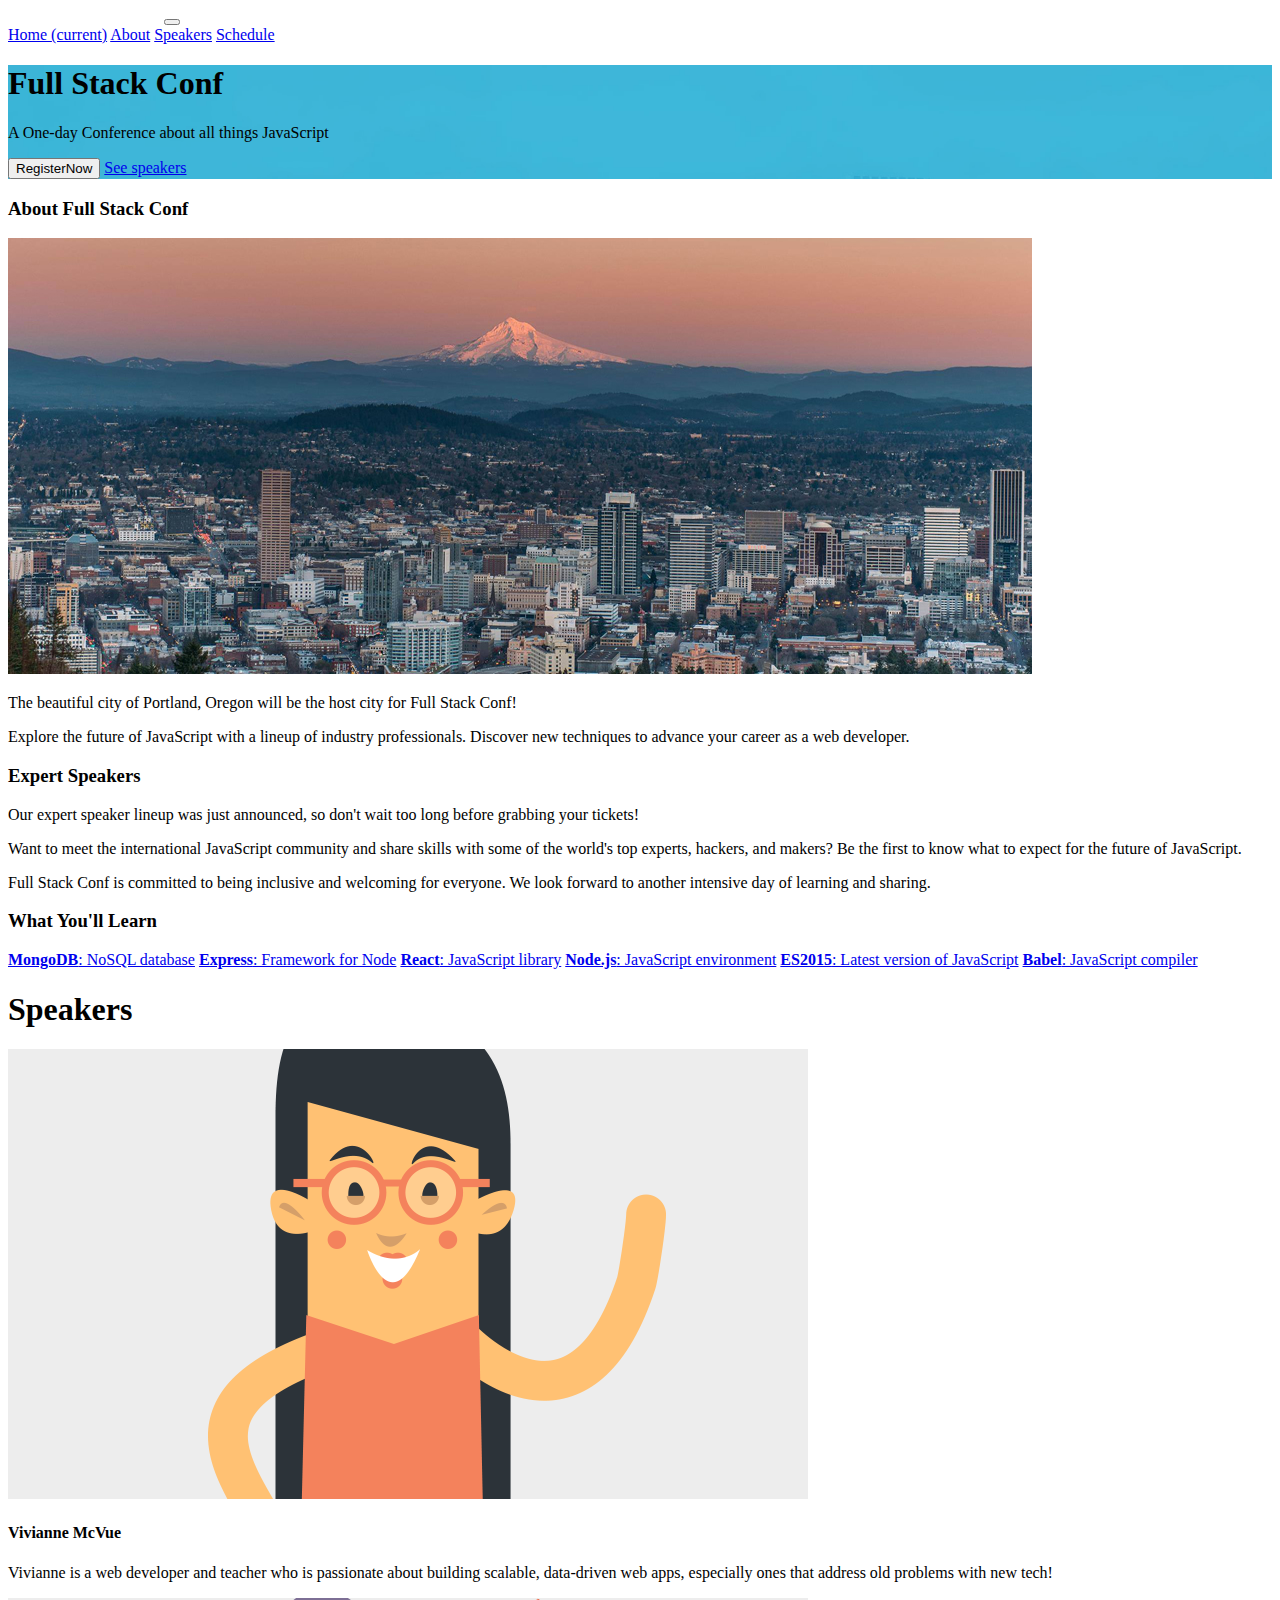
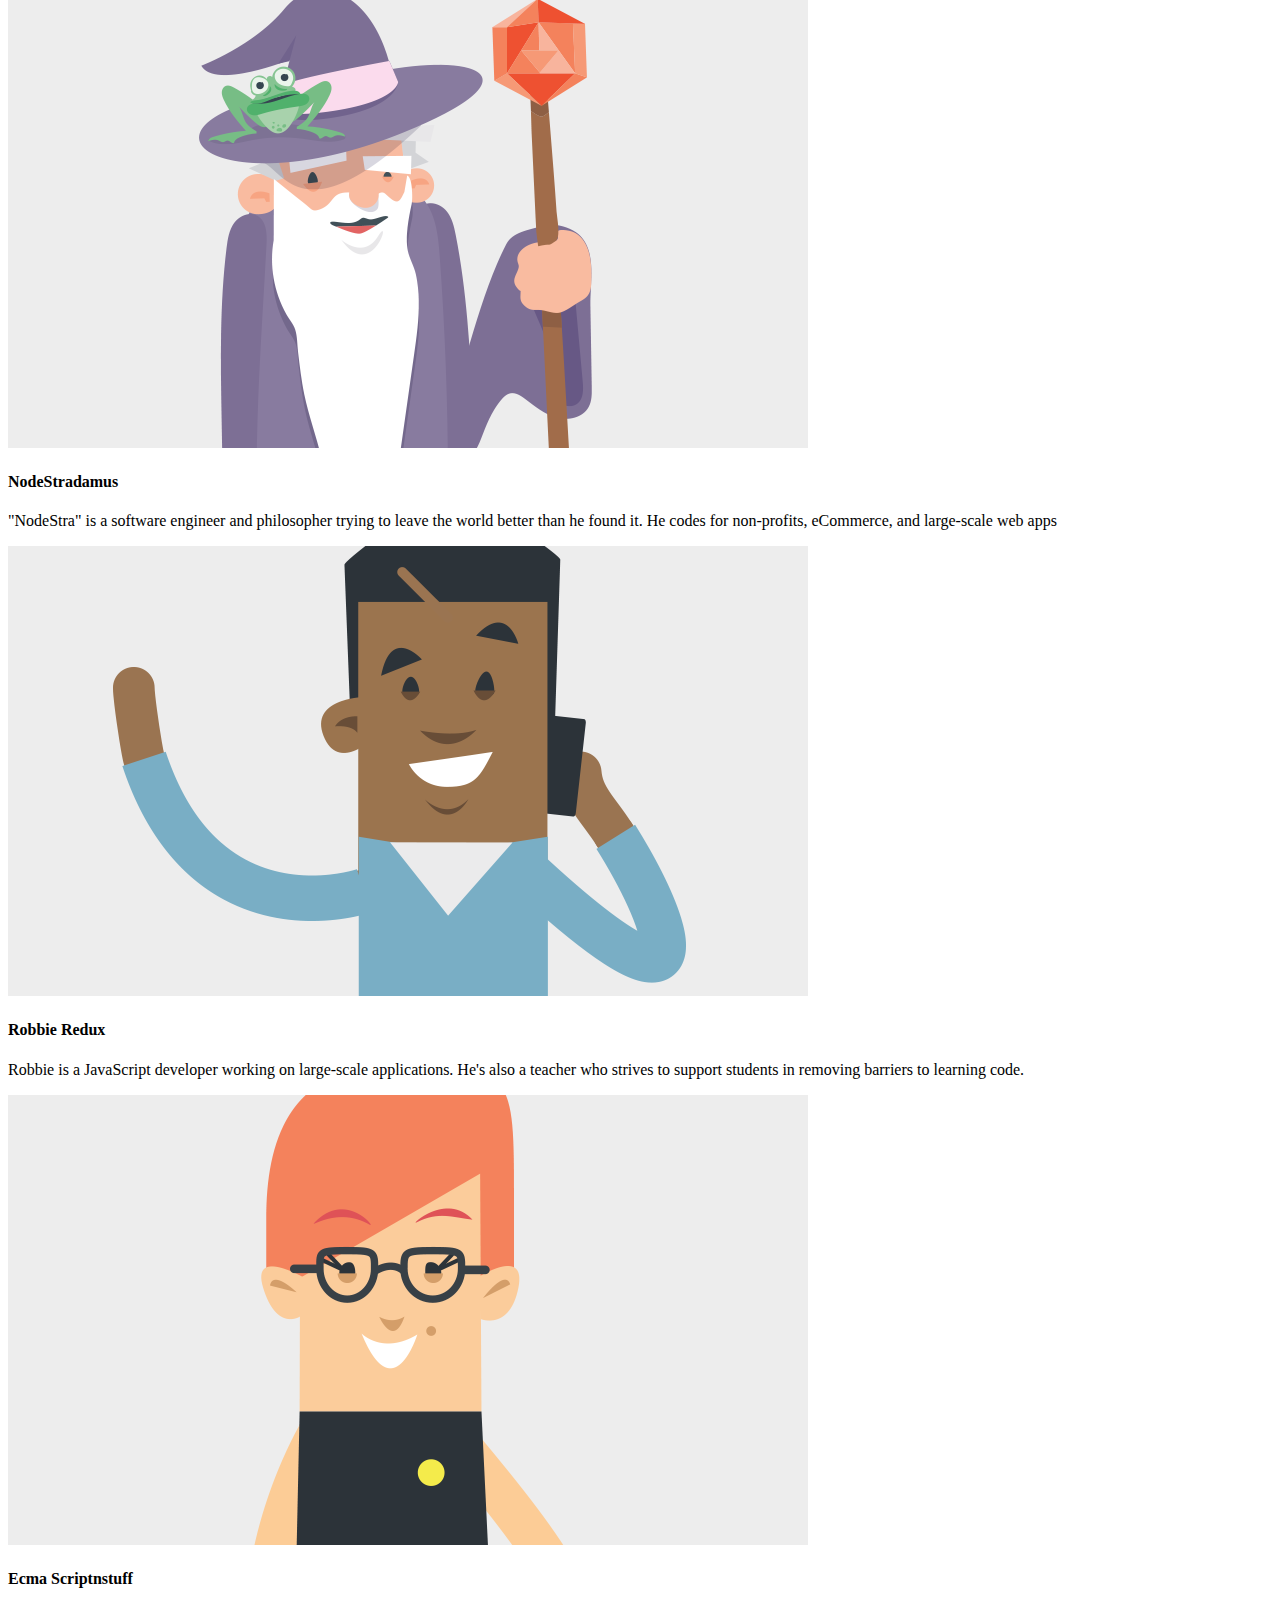
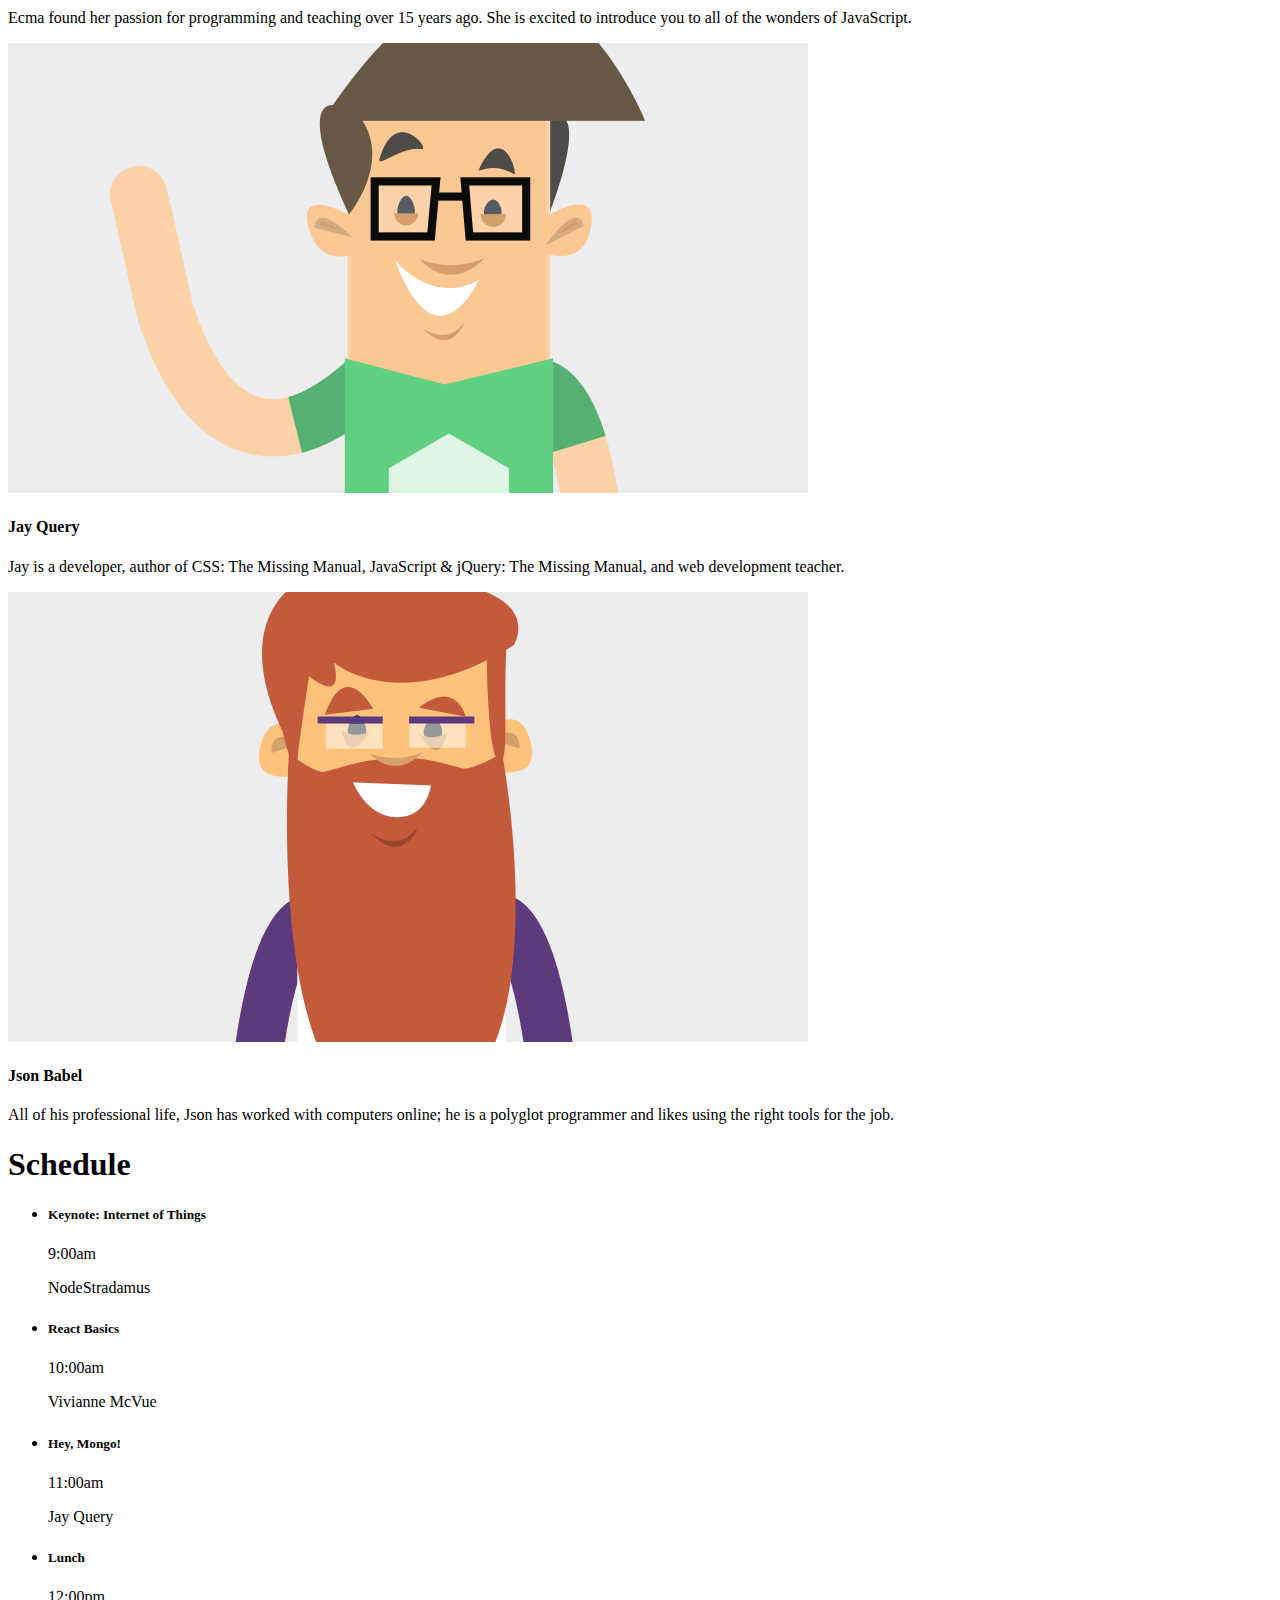
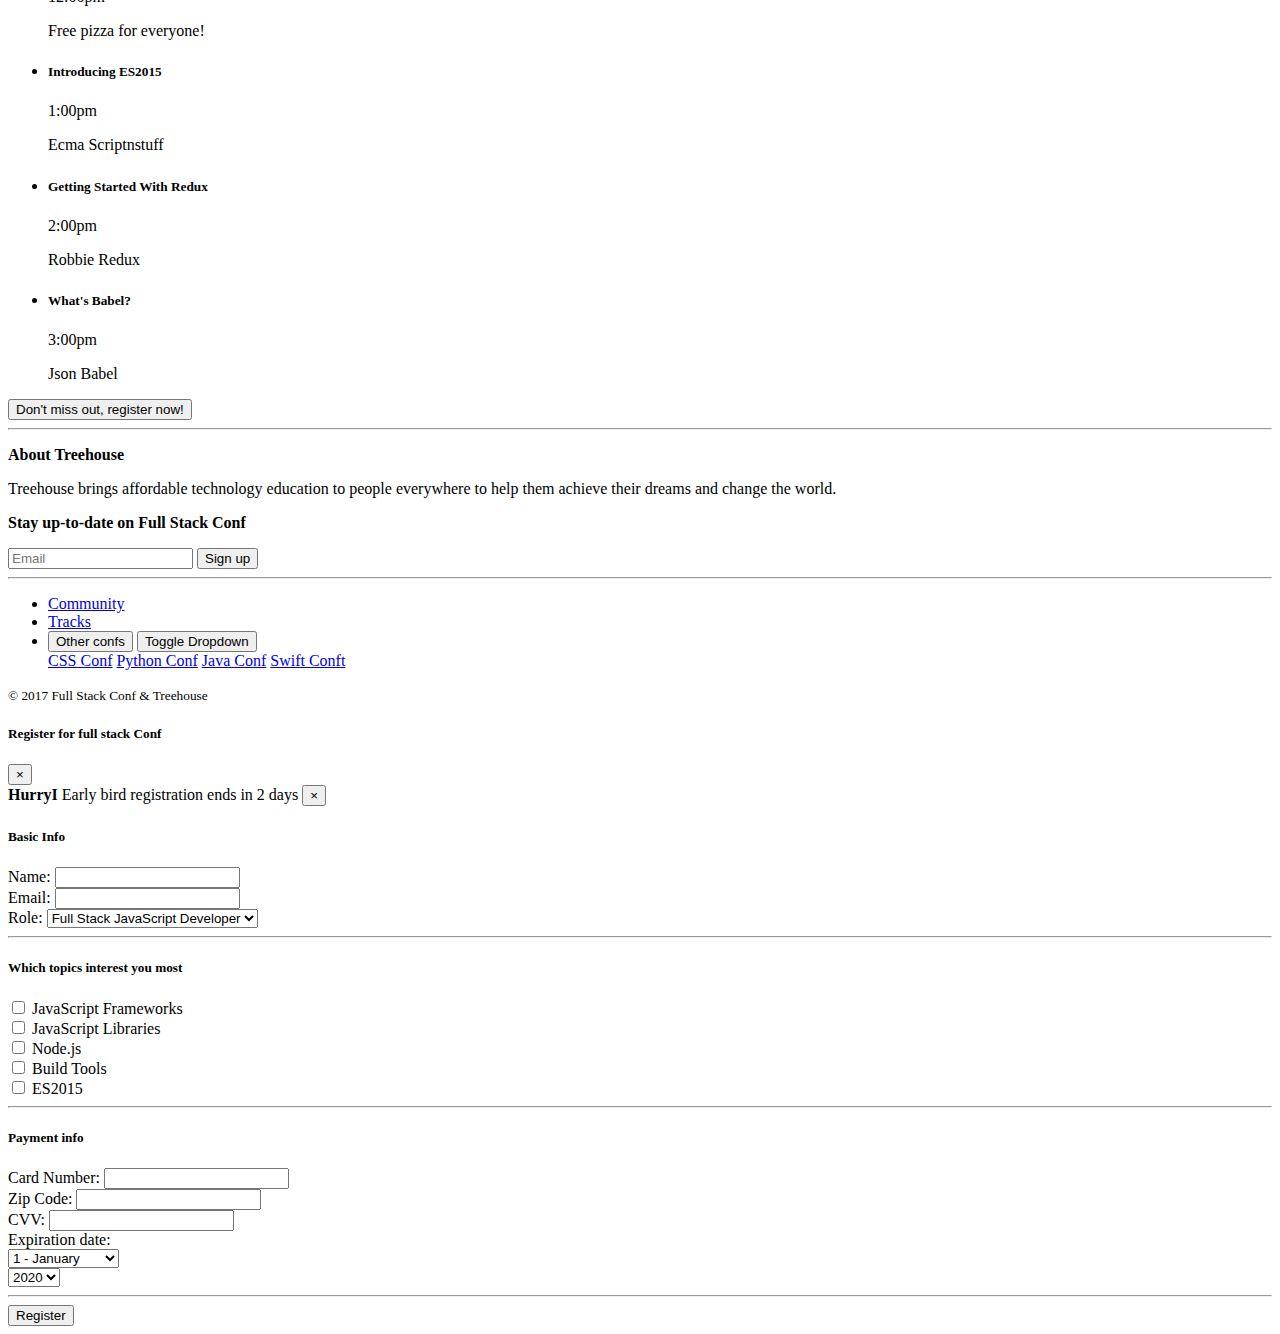
<file: index.html>
<!DOCTYPE html>
<html lang="en">
  <head>
    <title>Full Stack Conf</title>
    <!-- Required meta tags -->
    <meta charset="utf-8" />
    <meta
      name="viewport"
      content="width=device-width, initial-scale=1, shrink-to-fit=no"
    />

    <!-- Bootstrap CSS -->
    <link
      rel="stylesheet"
      href="https://maxcdn.bootstrapcdn.com/bootstrap/4.0.0-beta/css/bootstrap.min.css"
      integrity="sha384-/Y6pD6FV/Vv2HJnA6t+vslU6fwYXjCFtcEpHbNJ0lyAFsXTsjBbfaDjzALeQsN6M"
      crossorigin="anonymous"
    />
    <link rel="stylesheet" href="styles.css" />
  </head>
  <body id="home" data-spy="scroll" data-target=".navbar" data-offset="100">
    <!--    Navbar-->
    <nav class="navbar navbar-expand-lg navbar-dark bg-dark fixed-top">
      <div class="container">
        <a
          class="navbar-brand order-1 mr-0"
          href="www.teamtreehouse.com"
          target="_blank"
          >Presented by Treehouse</a
        >
        <button
          class="navbar-toggler"
          type="button"
          data-toggle="collapse"
          data-target="#navbarNavAltMarkup"
          aria-controls="navbarNavAltMarkup"
          aria-expanded="false"
          aria-label="Toggle navigation"
        >
          <span class="navbar-toggler-icon"></span>
        </button>
        <div class="collapse navbar-collapse ml-0" id="navbarNavAltMarkup">
          <div class="navbar-nav">
            <a class="nav-item nav-link" href="#home"
              >Home <span class="sr-only">(current)</span></a
            >
            <a class="nav-item nav-link" href="#about">About</a>
            <a class="nav-item nav-link" href="#speakers">Speakers</a>
            <a class="nav-item nav-link" href="#schedule">Schedule</a>
          </div>
        </div>
      </div>
    </nav>
    <!-- End Navbar-->

    <!-- Jumbortron-->

    <div class="jumbotron jumbotron-fluid bg-info text-white">
      <div class="container text-sm-center pt-5">
        <h1 class="display-2">Full Stack Conf</h1>
        <p class="lead">A One-day Conference about all things JavaScript</p>

        <div class="btn-group mt-4" role="group" aria-label="Callout buttons">
          <button
            type="button"
            class="btn btn-primary btn-lg"
            data-toggle="modal"
            data-target="#register"
          >
            RegisterNow
          </button>
          <a href="#speakers" class="btn btn-light btn-lg">See speakers</a>
        </div>
      </div>
    </div>

    <!--  End of Jumbotron  -->

    <div class="container pt-4">
      <!--  About    -->
      <div class="row">
        <div class="col-lg order-lg-2">
          <h3 class="mb-4" id="about">About Full Stack Conf</h3>
          <img
            class="mb-4 img-fluid rounded d-none d-sm-block"
            src="img/pdx.jpg"
            alt="potland"
          />
          <p>
            The beautiful city of Portland, Oregon will be the host city for
            Full Stack Conf!
          </p>
          <p>
            Explore the future of JavaScript with a lineup of industry
            professionals. Discover new techniques to advance your career as a
            web developer.
          </p>
        </div>
        <div class="col-lg order-lg-1">
          <h3 class="mb-4">Expert Speakers</h3>
          <p>
            Our expert speaker lineup was just announced, so don't wait too long
            before grabbing your tickets!
          </p>
          <p>
            Want to meet the international JavaScript community and share skills
            with some of the world's top experts, hackers, and makers? Be the
            first to know what to expect for the future of JavaScript.
          </p>
          <p>
            Full Stack Conf is committed to being inclusive and welcoming for
            everyone. We look forward to another intensive day of learning and
            sharing.
          </p>
        </div>
        <div class="col-lg order-lg-3">
          <h3 class="mb-4">What You'll Learn</h3>
          <div class="list-group">
            <a href="#" class="list-group-item list-group-item-action"
              ><strong>MongoDB</strong>: NoSQL database</a
            >
            <a href="#" class="list-group-item list-group-item-action"
              ><strong>Express</strong>: Framework for Node</a
            >
            <a href="#" class="list-group-item list-group-item-action"
              ><strong>React</strong>: JavaScript library</a
            >
            <a href="#" class="list-group-item list-group-item-action"
              ><strong>Node.js</strong>: JavaScript environment</a
            >
            <a href="#" class="list-group-item list-group-item-action"
              ><strong>ES2015</strong>: Latest version of JavaScript</a
            >
            <a href="#" class="list-group-item list-group-item-action"
              ><strong>Babel</strong>: JavaScript compiler</a
            >
          </div>
        </div>
        <!--  end of about -->
      </div>

      <!--Speakers-->
      <h1 id="speakers" class="display-4 text-center my-5 text-muted">
        Speakers
      </h1>
      <div class="row">
        <div class="col-md-6 col-lg-4">
          <div class="card mb-3">
            <img class="card-img-top" src="img/vivianne.png" alt="vivianne" />
            <div class="card-body">
              <h4 class="card-title">Vivianne McVue</h4>
              <p class="card-text">
                Vivianne is a web developer and teacher who is passionate about
                building scalable, data-driven web apps, especially ones that
                address old problems with new tech!
              </p>
            </div>
          </div>
        </div>

        <div class="col-md-6 col-lg-4">
          <div class="card mb-3">
            <img
              class="card-img-top"
              src="img/nodestradamus.png"
              alt="nodestradamus"
            />
            <div class="card-body">
              <h4 class="card-title">NodeStradamus</h4>
              <p class="card-text">
                "NodeStra" is a software engineer and philosopher trying to
                leave the world better than he found it. He codes for
                non-profits, eCommerce, and large-scale web apps
              </p>
            </div>
          </div>
        </div>

        <div class="col-md-6 col-lg-4">
          <div class="card mb-3">
            <img class="card-img-top" src="img/robbie.png" alt="robbie" />
            <div class="card-body">
              <h4 class="card-title">Robbie Redux</h4>
              <p class="card-text">
                Robbie is a JavaScript developer working on large-scale
                applications. He's also a teacher who strives to support
                students in removing barriers to learning code.
              </p>
            </div>
          </div>
        </div>

        <div class="col-md-6 col-lg-4">
          <div class="card mb-3">
            <img class="card-img-top" src="img/ecma.png" alt="ecma" />
            <div class="card-body">
              <h4 class="card-title">Ecma Scriptnstuff</h4>
              <p class="card-text">
                Ecma found her passion for programming and teaching over 15
                years ago. She is excited to introduce you to all of the wonders
                of JavaScript.
              </p>
            </div>
          </div>
        </div>

        <div class="col-md-6 col-lg-4">
          <div class="card mb-3">
            <img class="card-img-top" src="img/jay.png" alt="jay" />
            <div class="card-body">
              <h4 class="card-title">Jay Query</h4>
              <p class="card-text">
                Jay is a developer, author of CSS: The Missing Manual,
                JavaScript &amp; jQuery: The Missing Manual, and web development
                teacher.
              </p>
            </div>
          </div>
        </div>

        <div class="col-md-6 col-lg-4">
          <div class="card mb-3">
            <img class="card-img-top" src="img/json.png" alt="json" />
            <div class="card-body">
              <h4 class="card-title">Json Babel</h4>
              <p class="card-text">
                All of his professional life, Json has worked with computers
                online; he is a polyglot programmer and likes using the right
                tools for the job.
              </p>
            </div>
          </div>
        </div>
      </div>

      <!-- end of speaker-->

      <!--Schedule-->
      <h1 class="display-4 text-center my-5 text-muted" id="schedule">
        Schedule
      </h1>

      <ul class="list-group">
        <li class="list-group-item">
          <div class="d-flex justify-content-between">
            <h5 class="mb-1">Keynote: Internet of Things</h5>
            <span class="badge badge-pill badge-info p-2">9:00am</span>
          </div>
          <p class="mb-1">NodeStradamus</p>
        </li>
        <li class="list-group-item">
          <div class="d-flex justify-content-between">
            <h5 class="mb-1">React Basics</h5>
            <span class="badge badge-pill badge-info p-2">10:00am</span>
          </div>
          <p class="mb-1">Vivianne McVue</p>
        </li>
        <li class="list-group-item">
          <div class="d-flex justify-content-between">
            <h5 class="mb-1">Hey, Mongo!</h5>
            <span class="badge badge-pill badge-info p-2">11:00am</span>
          </div>
          <p class="mb-1">Jay Query</p>
        </li>
        <li class="list-group-item list-group-item-success">
          <div class="d-flex justify-content-between">
            <h5 class="mb-1">Lunch</h5>
            <span class="badge badge-pill badge-info p-2">12:00pm</span>
          </div>
          <p class="mb-1">Free pizza for everyone!</p>
        </li>
        <li class="list-group-item">
          <div class="d-flex justify-content-between">
            <h5 class="mb-1">Introducing ES2015</h5>
            <span class="badge badge-pill badge-info p-2">1:00pm</span>
          </div>
          <p class="mb-1">Ecma Scriptnstuff</p>
        </li>
        <li class="list-group-item">
          <div class="d-flex justify-content-between">
            <h5 class="mb-1">Getting Started With Redux</h5>
            <span class="badge badge-pill badge-info p-2">2:00pm</span>
          </div>
          <p class="mb-1">Robbie Redux</p>
        </li>
        <li class="list-group-item">
          <div class="d-flex justify-content-between">
            <h5 class="mb-1">What's Babel?</h5>
            <span class="badge badge-pill badge-info p-2">3:00pm</span>
          </div>
          <p class="mb-1">Json Babel</p>
        </li>
      </ul>
      <!-- end of schedule-->

      <!-- signup form -->

      <!--  Callout    -->
      <button
        type="button"
        class="btn btn-outline-info btn-lg d-block mx-auto my-5"
        data-toggle="modal"
        data-target="#register"
      >
        Don't miss out, register now!
      </button>
      <!--   Callout ends   -->
      <!-- Singup form -->
      <hr />
      <div class="row py-4 text-muted">
        <div class="col-md col-xl-5">
          <p><strong>About Treehouse</strong></p>
          <p>
            Treehouse brings affordable technology education to people
            everywhere to help them achieve their dreams and change the world.
          </p>
        </div>
        <div class="col-md col-xl-5 ml-auto">
          <p><strong>Stay up-to-date on Full Stack Conf</strong></p>
          <div class="input-group">
            <input type="text" class="form-control" placeholder="Email" />
            <span class="input-group-btn">
              <button class="btn btn-primary" type="button">Sign up</button>
            </span>
          </div>
        </div>
      </div>
      <hr />
      <!-- End of signup form -->

      <!-- footer -->
      <div class="row py-3">
        <div class="col-md-7">
          <ul class="nav">
            <li class="nav-item">
              <a class="nav-link" href="#">Community</a>
            </li>
            <li class="nav-item">
              <a class="nav-link" href="#">Tracks</a>
            </li>
            <li class="nav-item">
              <!-- Example split danger button -->
              <div class="btn-group dropup">
                <button type="button" class="btn btn-outline-secondary">
                  Other confs
                </button>
                <button
                  type="button"
                  class="btn btn-outline-secondary dropdown-toggle dropdown-toggle-split"
                  data-toggle="dropdown"
                  aria-haspopup="true"
                  aria-expanded="false"
                >
                  <span class="sr-only">Toggle Dropdown</span>
                </button>
                <div class="dropdown-menu">
                  <a class="dropdown-item" href="#">CSS Conf</a>
                  <a class="dropdown-item" href="#">Python Conf</a>
                  <a class="dropdown-item" href="#">Java Conf</a>
                  <a class="dropdown-item" href="#">Swift Conft</a>
                </div>
              </div>
            </li>
          </ul>
        </div>
        <div class="col-md text-md-right">
          <small>&copy; 2017 Full Stack Conf &amp; Treehouse</small>
        </div>
      </div>
      <!-- /footer -->
      <!-- end of container      -->
    </div>

    <!--=====================================
     FORM MODAL
    =====================================-->

    <div
      class="modal fade"
      id="register"
      tabindex="-1"
      role="dialog"
      aria-labelledby="register form"
      aria-hidden="true"
    >
      <div class="modal-dialog" role="document">
        <div class="modal-content">
          <div class="modal-header bg-info text-white">
            <h5 class="modal-title" id="exampleModalLabel">
              Register for full stack Conf
            </h5>
            <button
              type="button"
              class="close"
              data-dismiss="modal"
              aria-label="Close"
            >
              <span aria-hidden="true">&times;</span>
            </button>
          </div>
          <div class="modal-body">
            <!-- Form to register -->
            <form>
              <div
                class="alert alert-warning alert-dismissible fade show"
                role="alert"
              >
                <strong>HurryI</strong> Early bird registration ends in 2 days
                <button
                  type="button"
                  class="close"
                  data-dismiss="alert"
                  aria-label="Close"
                >
                  <span aria-hidden="true">&times;</span>
                </button>
              </div>
              <h5 class="mb-4">Basic Info</h5>
              <div class="form-group">
                <label for="name">Name:</label>
                <input type="text" class="form-control" id="name" />
              </div>
              <div class="form-group">
                <label for="email">Email:</label>
                <input type="text" class="form-control" id="email" />
              </div>
              <div class="form-group">
                <label for="role">Role:</label>
                <select class="form-control customer-select" id="role">
                  <option value="full stack js developer">
                    Full Stack JavaScript Developer
                  </option>
                  <option value="front end developer">
                    Front End Developer
                  </option>
                  <option value="back end developer">Back End Developer</option>
                  <option value="designer">Designer</option>
                  <option value="student">Student</option>
                </select>
              </div>

              <hr class="my-4" />
              <h5 class="mb-4">Which topics interest you most</h5>
              <div class="form-check">
                <label class="custom-control custom-checkbox">
                  <input type="checkbox" class="custom-control-input" />
                  <span class="custom-control-indicator"></span>
                  <span class="custom-control-description"
                    >JavaScript Frameworks</span
                  >
                </label>
              </div>
              <div class="form-check">
                <label class="custom-control custom-checkbox">
                  <input type="checkbox" class="custom-control-input" />
                  <span class="custom-control-indicator"></span>
                  <span class="custom-control-description"
                    >JavaScript Libraries</span
                  >
                </label>
              </div>
              <div class="form-check">
                <label class="custom-control custom-checkbox">
                  <input type="checkbox" class="custom-control-input" />
                  <span class="custom-control-indicator"></span>
                  <span class="custom-control-description">Node.js</span>
                </label>
              </div>
              <div class="form-check">
                <label class="custom-control custom-checkbox">
                  <input type="checkbox" class="custom-control-input" />
                  <span class="custom-control-indicator"></span>
                  <span class="custom-control-description">Build Tools</span>
                </label>
              </div>
              <div class="form-check">
                <label class="custom-control custom-checkbox">
                  <input type="checkbox" class="custom-control-input" />
                  <span class="custom-control-indicator"></span>
                  <span class="custom-control-description">ES2015</span>
                </label>
              </div>

              <hr class="mb-4" />
              <h5>Payment info</h5>
              <div class="form-row">
                <div class="col-lg-6 form-group">
                  <label for="cc-num">Card Number:</label>
                  <input class="form-control" id="cc-num" type="text" />
                </div>

                <div class="col-lg form-group">
                  <label for="zip">Zip Code:</label>
                  <input class="form-control" id="zip" type="text" />
                </div>

                <div class="col-lg form-group">
                  <label for="cvv">CVV:</label>
                  <input class="form-control" id="cvv" type="text" />
                </div>
              </div>

              <div class="form-row">
                <label class="col-lg-12" for="">Expiration date:</label>

                <div class="form-group col-lg-8">
                  <select class="custom-select form-control" id="exp-month">
                    <option value="1">1 - January</option>
                    <option value="2">2 - February</option>
                    <option value="3">3 - March</option>
                    <option value="4">4 - April</option>
                    <option value="5">5 - May</option>
                    <option value="6">6 - June</option>
                    <option value="7">7 - July</option>
                    <option value="8">8 - August</option>
                    <option value="9">9 - September</option>
                    <option value="10">10 - October</option>
                    <option value="11">11 - November</option>
                    <option value="12">12 - December</option>
                  </select>
                </div>

                <div class="form-group col-lg">
                  <select class="custom-select form-control" id="exp-year">
                    <option value="2016">2020</option>
                    <option value="2017">2021</option>
                    <option value="2018">2022</option>
                    <option value="2019">2023</option>
                    <option value="2020">2024</option>
                  </select>
                </div>
              </div>
              <hr class="mb-4" />
              <button type="submit" class="btn btn-primary btn-lg">
                Register
              </button>
            </form>

            <!-- End of from -->
          </div>
          <div class="modal-footer"></div>
        </div>
      </div>
    </div>

    <!-- Optional JavaScript -->
    <!-- jQuery first, then Popper.js, then Bootstrap JS -->
    <script
      src="https://code.jquery.com/jquery-3.2.1.slim.min.js"
      integrity="sha384-KJ3o2DKtIkvYIK3UENzmM7KCkRr/rE9/Qpg6aAZGJwFDMVNA/GpGFF93hXpG5KkN"
      crossorigin="anonymous"
    ></script>
    <script
      src="https://cdnjs.cloudflare.com/ajax/libs/popper.js/1.11.0/umd/popper.min.js"
      integrity="sha384-b/U6ypiBEHpOf/4+1nzFpr53nxSS+GLCkfwBdFNTxtclqqenISfwAzpKaMNFNmj4"
      crossorigin="anonymous"
    ></script>
    <script
      src="https://maxcdn.bootstrapcdn.com/bootstrap/4.0.0-beta/js/bootstrap.min.js"
      integrity="sha384-h0AbiXch4ZDo7tp9hKZ4TsHbi047NrKGLO3SEJAg45jXxnGIfYzk4Si90RDIqNm1"
      crossorigin="anonymous"
    ></script>
  </body>
</html>
</file>
<file: styles.css>
.navbar .navbar-brand {
  color: rgba(255, 255, 255, 0.85);
  font-size: 1rem;
}

.jumbotron {
  background-image: url("img/jumbo-bg.jpg");
  background-size: cover;
}
</file>
